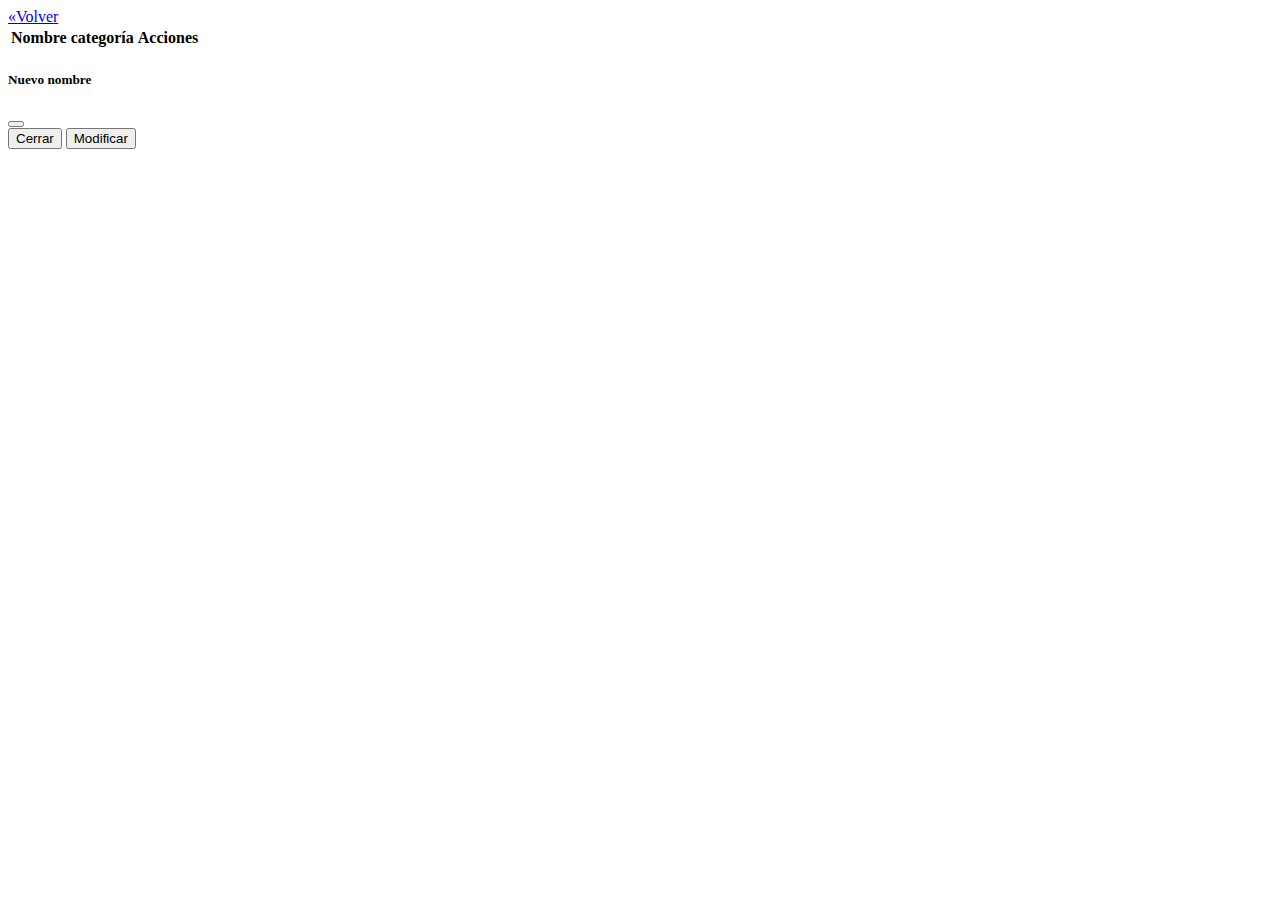
<file: admin.html>
<!DOCTYPE html>
<html lang="en">
<head>
    <meta charset="UTF-8">
    <meta http-equiv="X-UA-Compatible" content="IE=edge">
    <meta name="viewport" content="width=device-width, initial-scale=1.0">
    <title>Document</title>
    <!-- cdn css bootstrap-->
    <link href="https://cdn.jsdelivr.net/npm/bootstrap@5.0.2/dist/css/bootstrap.min.css" rel="stylesheet" 
    integrity="sha384-EVSTQN3/azprG1Anm3QDgpJLIm9Nao0Yz1ztcQTwFspd3yD65VohhpuuCOmLASjC" 
    crossorigin="anonymous">
    <!-- FontAwesome -->
    <link rel="stylesheet" href="https://cdnjs.cloudflare.com/ajax/libs/font-awesome/5.15.3/css/all.min.css"
     integrity="sha512-iBBXm8fW90+nuLcSKlbmrPcLa0OT92xO1BIsZ+ywDWZCvqsWgccV3gFoRBv0z+8dLJgyAHIhR35VZc2oM/gI1w==" 
     crossorigin="anonymous" referrerpolicy="no-referrer" />
</head>
<body>

    <!-- Contenedor de mensajes -->
    <div class="container mt-5">
        <div class="row justify-content-center">
            <div class="col-4" id="admin-message-container"></div>
        </div>
    </div>

    <!-- Listado categorías-->
    <div class="container mt-5">
        <div class="row justify-content-center">
            <div class="col-8">
                <a class="btn btn-secondary" href="index.html">&laquo;Volver</a>
                <table class="table text-center">
                    <thead>
                        <tr> 
                            <th>Nombre categoría</th>
                            <th>Acciones</th>
                        </tr>
                    </thead>
                    <tbody id="lista"></tbody>
                </table>
            </div>
        </div>
    </div>

  
  <!-- Modal categorías -->
  <div class="modal fade" id="exampleModal" tabindex="-1" aria-labelledby="exampleModalLabel" aria-hidden="true">
    <div class="modal-dialog">
      <div class="modal-content">
        <div class="modal-header">
          <h5 class="modal-title" id="exampleModalLabel">Nuevo nombre</h5>
          <button type="button" class="btn-close" data-bs-dismiss="modal" aria-label="Close"></button>
        </div>

        <div class="modal-body" id="nombre_categoria">
            
        </div>

        <div class="modal-footer">
          <button type="button" class="btn btn-secondary" data-bs-dismiss="modal">Cerrar</button>
          <button type="button" class="btn btn-primary" data-bs-dismiss="modal" id="modificar_categoria">Modificar</button>
        </div>
      </div>
    </div>
  </div>

 




    <!-- cdn jquery-->
    <script src="https://code.jquery.com/jquery-3.6.0.min.js" 
        integrity="sha256-/xUj+3OJU5yExlq6GSYGSHk7tPXikynS7ogEvDej/m4=" 
        crossorigin="anonymous">
    </script>

    <!-- cdn js bootstrap-->
    <script src="https://cdn.jsdelivr.net/npm/@popperjs/core@2.9.2/dist/umd/popper.min.js" 
        integrity="sha384-IQsoLXl5PILFhosVNubq5LC7Qb9DXgDA9i+tQ8Zj3iwWAwPtgFTxbJ8NT4GN1R8p" 
        crossorigin="anonymous">
    </script>
    <script src="https://cdn.jsdelivr.net/npm/bootstrap@5.0.2/dist/js/bootstrap.min.js"
        integrity="sha384-cVKIPhGWiC2Al4u+LWgxfKTRIcfu0JTxR+EQDz/bgldoEyl4H0zUF0QKbrJ0EcQF" 
        crossorigin="anonymous">
    </script>

    <script src="js/admin.js"></script>



</body>
</html>
</file>
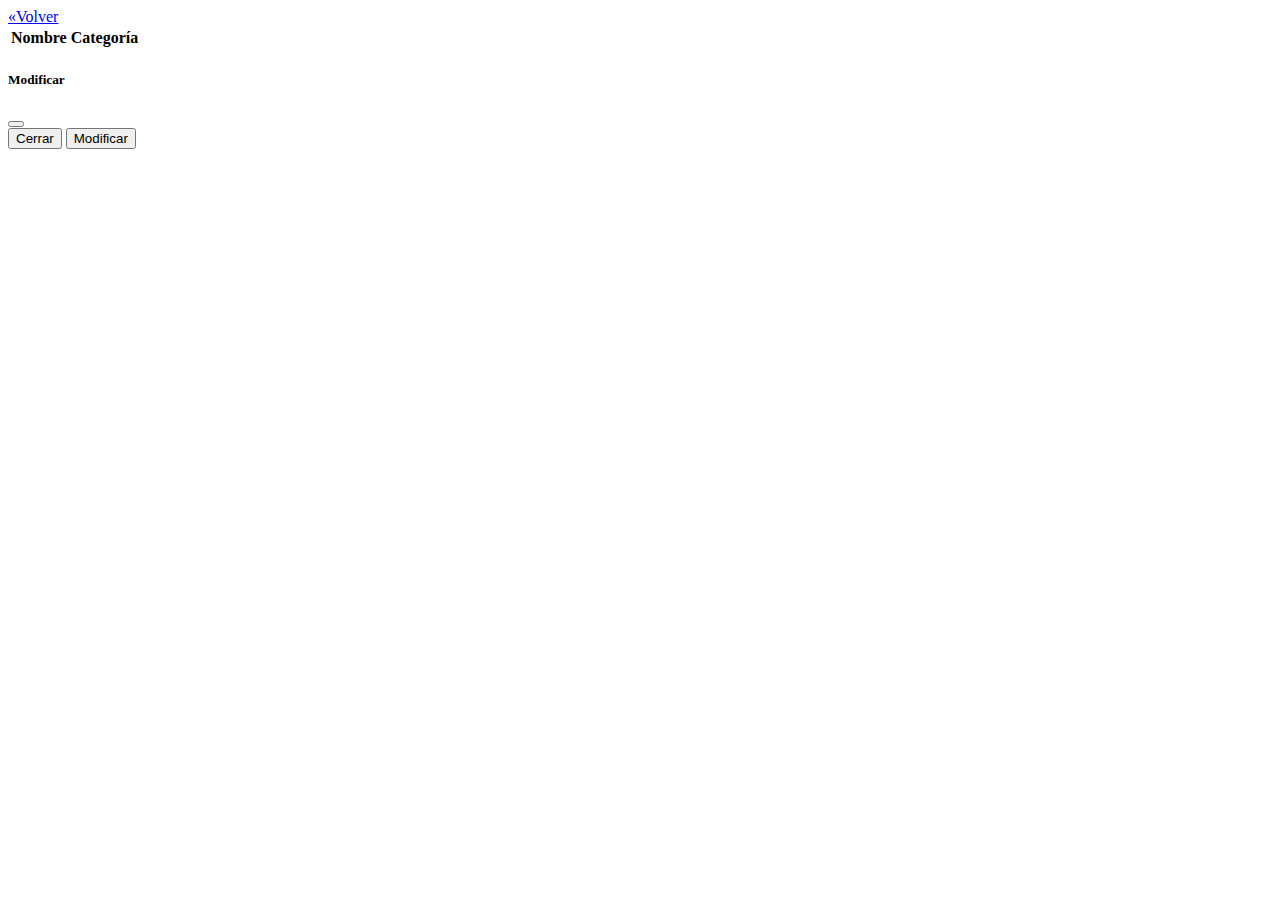
<file: metodosall.html>
<!DOCTYPE html>
<html lang="en">
<head>
    <meta charset="UTF-8">
    <meta http-equiv="X-UA-Compatible" content="IE=edge">
    <meta name="viewport" content="width=device-width, initial-scale=1.0">
    <title>Document</title>
    <!-- cdn css bootstrap-->
    <link href="https://cdn.jsdelivr.net/npm/bootstrap@5.0.2/dist/css/bootstrap.min.css" rel="stylesheet" 
    integrity="sha384-EVSTQN3/azprG1Anm3QDgpJLIm9Nao0Yz1ztcQTwFspd3yD65VohhpuuCOmLASjC" 
    crossorigin="anonymous">

    <!-- FontAwesome -->
    <link rel="stylesheet" href="https://cdnjs.cloudflare.com/ajax/libs/font-awesome/5.15.3/css/all.min.css"
    integrity="sha512-iBBXm8fW90+nuLcSKlbmrPcLa0OT92xO1BIsZ+ywDWZCvqsWgccV3gFoRBv0z+8dLJgyAHIhR35VZc2oM/gI1w==" 
    crossorigin="anonymous" referrerpolicy="no-referrer" />
</head>
<body>

    <div class="container">
        <div class="row justify-conten-center">
            <div class="col-10">

                <a class="btn btn-default my-5" href="index.html">&laquo;Volver</a>


                <!-- Contenedor de mensajes-->
                <div id="admin-message-container"></div>
              

                <table class="table text-center">
                    <thead>
                        <tr>
                            <th>Nombre</th>
                            <th>Categoría</th>
                            <th></th>
                        </tr>
                    </thead>

                    <tbody id="tbody"></tbody>

                </table>



                
                <!-- Modal -->
                <div class="modal fade" id="exampleModal" tabindex="-1" aria-labelledby="exampleModalLabel" aria-hidden="true">
                    <div class="modal-dialog">
                    <div class="modal-content">
                        <div class="modal-header">
                        <h5 class="modal-title" id="exampleModalLabel">Modificar</h5>
                        <button type="button" class="btn-close" data-bs-dismiss="modal" aria-label="Close"></button>
                        </div>
                        <div class="modal-body" id="modificar_metodo_form">
                            
                        </div>
                        <div class="modal-footer">
                        <button type="button" class="btn btn-secondary" data-bs-dismiss="modal">Cerrar</button>
                        <button id="btnEditMetodo" type="button" class="btn btn-primary" data-bs-dismiss="modal">Modificar</button>
                        </div>
                    </div>
                    </div>
                </div>



            </div>
        </div>
    </div>



   <!-- cdn js bootstrap-->
    <script src="https://cdn.jsdelivr.net/npm/@popperjs/core@2.9.2/dist/umd/popper.min.js" 
        integrity="sha384-IQsoLXl5PILFhosVNubq5LC7Qb9DXgDA9i+tQ8Zj3iwWAwPtgFTxbJ8NT4GN1R8p" 
        crossorigin="anonymous">
    </script>
    <script src="https://cdn.jsdelivr.net/npm/bootstrap@5.0.2/dist/js/bootstrap.min.js"
        integrity="sha384-cVKIPhGWiC2Al4u+LWgxfKTRIcfu0JTxR+EQDz/bgldoEyl4H0zUF0QKbrJ0EcQF" 
        crossorigin="anonymous">
    </script>

     <!-- cdn jquery-->
     <script src="https://code.jquery.com/jquery-3.6.0.min.js" 
        integrity="sha256-/xUj+3OJU5yExlq6GSYGSHk7tPXikynS7ogEvDej/m4=" 
        crossorigin="anonymous">
    </script>

    <script src="js/allmethod.js"></script>
    
</body>
</html>
</file>
